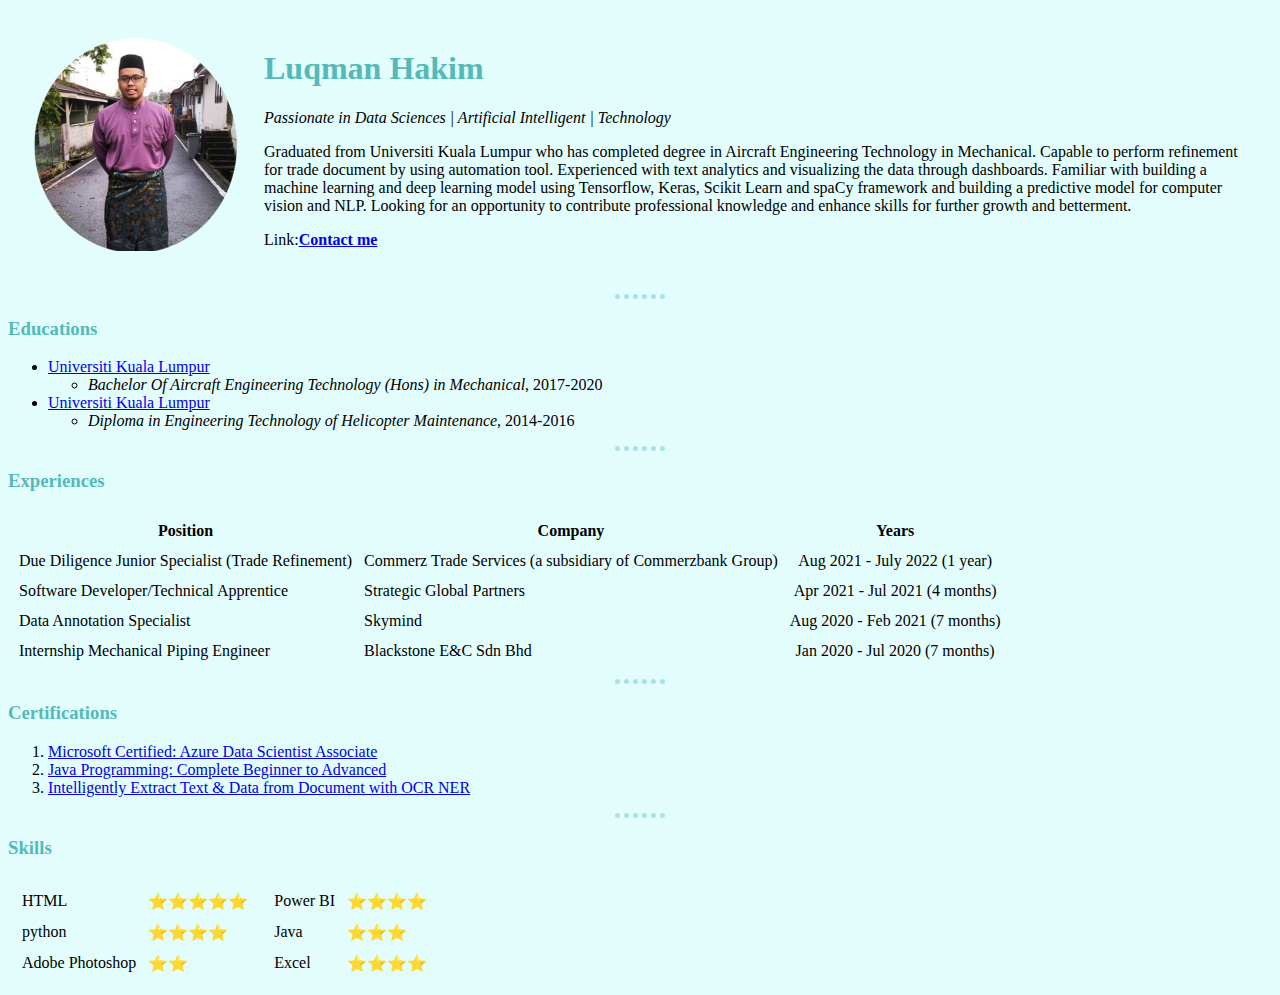
<file: index.html>
<!DOCTYPE html> <!-- boilerplate or code template by typing "HTML" -->
<html lang="en" dir="ltr">

<head>
  <meta charset="utf-8">
  <title>Luqman's Personal Site</title>
  <link rel="stylesheet" href="css/styles.css">

<body>
  <table cellspacing = "20">
    <tr>
      <td><img src="image/EditPicG1.png" alt="Luqman Profile Picture"></td>
      <td>
        <h1>Luqman Hakim</h1>
        <p><em>Passionate in Data Sciences | Artificial Intelligent | Technology</em></p>
        <p>Graduated from Universiti Kuala Lumpur who has completed degree in Aircraft Engineering Technology in Mechanical. Capable to perform refinement for trade document by using automation tool. Experienced with text analytics and visualizing
          the data
          through dashboards. Familiar with building a machine learning and deep learning model using Tensorflow, Keras, Scikit Learn and spaCy framework and building a predictive model for computer vision and NLP. Looking for an opportunity to
          contribute
          professional knowledge and enhance skills for further growth and betterment.</p>
        <p>Link:<a href="Contact Me.html"><strong>Contact me</strong></a></p>
      </td>
    </tr>
  </table>
  <hr>
  <h3>Educations</h3>
  <ul>
    <li><a href="https://www.unikl.edu.my/">Universiti Kuala Lumpur</a>
      <ul>
        <li><em>Bachelor Of Aircraft Engineering Technology (Hons) in Mechanical</em>, 2017-2020</li>
      </ul>
    </li>
    <li><a href="https://www.unikl.edu.my/">Universiti Kuala Lumpur</a>
      <ul>
        <li><em>Diploma in Engineering Technology of Helicopter Maintenance</em>, 2014-2016</li>
      </ul>
    </li>
  </ul>
  <hr>
  <h3>Experiences</h3>
  <table cellspacing="10">
    <thead>
      <th>Position</th>
      <th>Company</th>
      <th>Years</th>
    </thead>
    <tbody>
      <tr>
        <td>Due Diligence Junior Specialist (Trade Refinement)</td>
        <td>Commerz Trade Services (a subsidiary of Commerzbank Group)</td>
        <td align="center">Aug 2021 - July 2022 (1 year)</td>
      </tr>
      <tr>
        <td>Software Developer/Technical Apprentice</td>
        <td>Strategic Global Partners</td>
        <td align="center">Apr 2021 - Jul 2021 (4 months)</td>
      </tr>
      <tr>
        <td>Data Annotation Specialist</td>
        <td>Skymind</td>
        <td align="center">Aug 2020 - Feb 2021 (7 months)</td>
      </tr>
      <tr>
        <td>Internship Mechanical Piping Engineer</td>
        <td>Blackstone E&C Sdn Bhd</td>
        <td align="center">Jan 2020 - Jul 2020 (7 months)</td>
      </tr>
    </tbody>
    <tfoot>

    </tfoot>

  </table>
  <hr>
  <h3>Certifications</h3>
  <ol>
    <li><a href="https://www.credly.com/badges/a191a51a-520b-4150-b75b-4e1a0d38d2a7?source=linked_in_profile">Microsoft Certified: Azure Data Scientist Associate</a></li>
    <li><a href="https://www.udemy.com/certificate/UC-40320455-b406-41ff-8951-6da3ede57dfe/">Java Programming: Complete Beginner to Advanced</a></li>
    <li><a href="https://www.udemy.com/certificate/UC-0f247ec2-d90e-4f18-88e7-20e7ad015ece/">Intelligently Extract Text & Data from Document with OCR NER</a></li>
  </ol>
  <hr>
  <h3>Skills</h3>
  <table>
    <tr>
      <td>
        <table cellspacing="10">
          <tr>
            <td>HTML</td>
            <td>⭐⭐⭐⭐⭐</td>
          </tr>
          <tr>
            <td>python</td>
            <td>⭐⭐⭐⭐</td>
          </tr>
          <tr>
            <td>Adobe Photoshop</td>
            <td>⭐⭐</td>
          </tr>
        </table>
      </td>
      <td>
        <table cellspacing="10">
          <tr>
            <td>Power BI</td>
            <td>⭐⭐⭐⭐</td>
          </tr>
          <tr>
            <td>Java</td>
            <td>⭐⭐⭐</td>
          </tr>
          <tr>
            <td>Excel</td>
            <td>⭐⭐⭐⭐</td>
          </tr>
        </table>
      </td>
    </tr>
  </table>



</body>

</html>
</file>
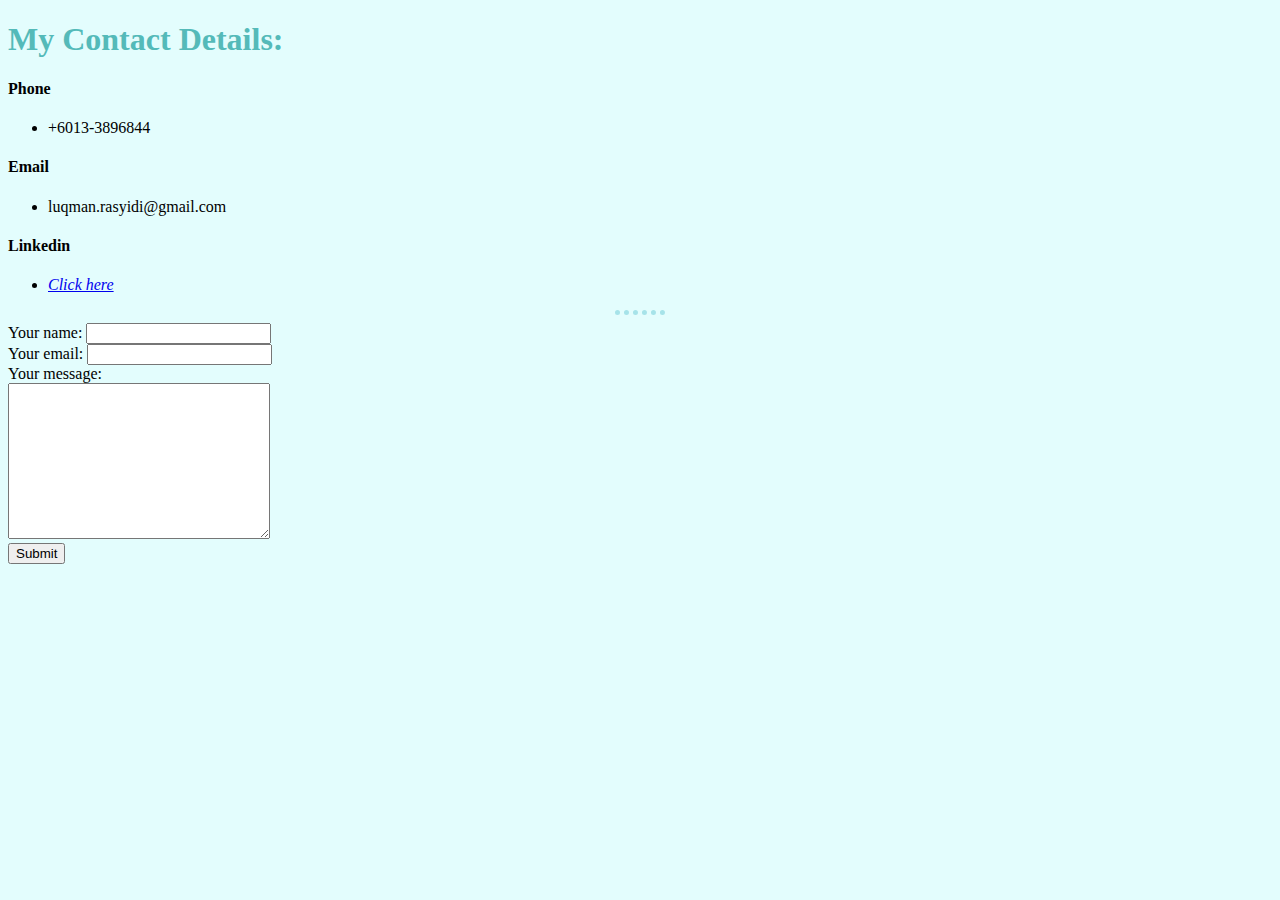
<file: Contact Me.html>
<!DOCTYPE html>
<html lang="en" dir="ltr">

<head>
  <meta charset="utf-8">
  <title>Contact Me</title>
  <link rel="stylesheet" href="css/styles.css">
</head>

<body>
  <h1>My Contact Details:</h1>
  <h4>Phone</h4>
  <ul>
    <li>+6013-3896844</li>
  </ul>
  <h4>Email</h4>
  <ul>
    <li>luqman.rasyidi@gmail.com</li>
  </ul>
  <h4>Linkedin</h4>
  <ul>
    <li><a href="https://www.linkedin.com/in/luqman-rasyidi-23701a136/"><em>Click here</em></a></li>
  </ul>
  <hr>
  <form action="mailto: luqmanthabit@gmail.com" method="post" enctype="text/plain">
    <label>Your name:</label>
    <input type="text" name="your name" value=""><br>
    <label>Your email:</label>
    <input type="email" name="your email" value=""><br>
    <label>Your message:</label><br>
    <textarea name="your message" rows="10" cols="30"></textarea><br>
    <input type="submit" name="">

  </form>
</body>

</html>
</file>
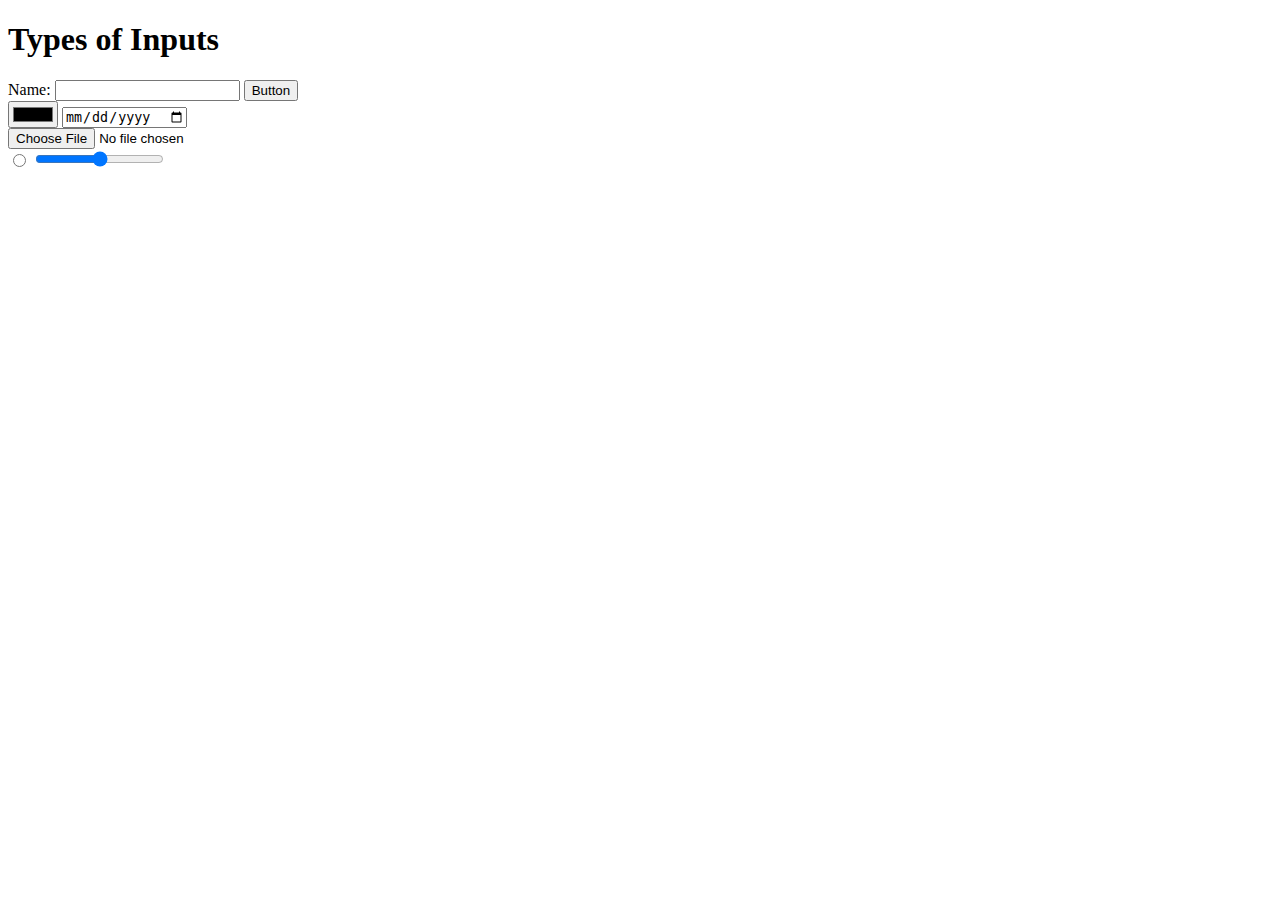
<file: inputs.html>
<!DOCTYPE html>
<html lang="en" dir="ltr">
  <head>
    <meta charset="utf-8">
    <title>HTML Inputs</title>
  </head>
  <body>
    <h1>Types of Inputs</h1>
    <label>Name:</label>
    <input type="text" name="" value="">
    <input type="button" value="Button"><br>
    <input type="color" name="" value="">
    <input type="date" name="" value=""><br>
    <input type="file" name="" value=""><br>
    <input type="radio" name="" value="">
    <input type="range" name="" value="">

  </body>
</html>
</file>
<file: css/styles.css>
body {
  background-color: #E3FDFD;
}

h1 {
  color: #54BAB9;
}

h3 {
  color: #54BAB9;
}

hr {
  border-style: none;
  border-top-style: dotted;
  border-color: #A6E3E9;
  border-width: 5px;
  width: 4%;
}
</file>
